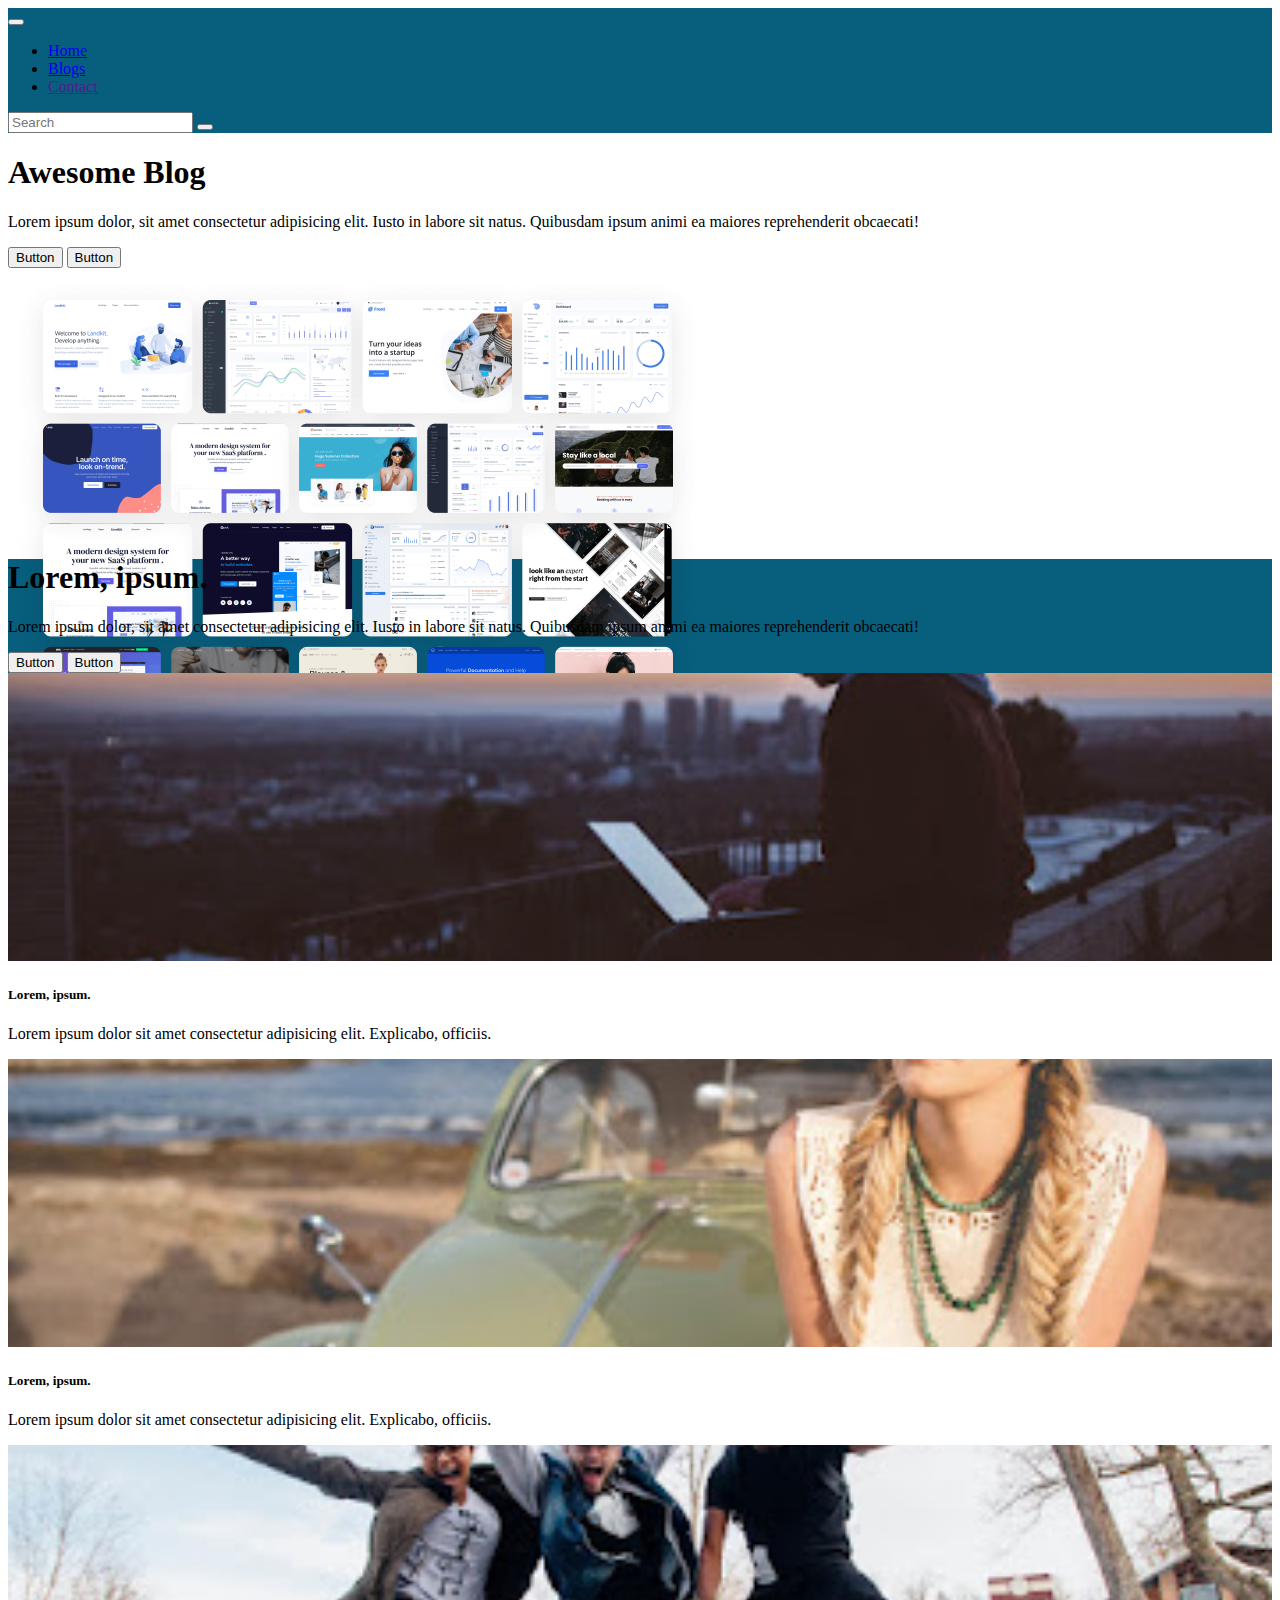
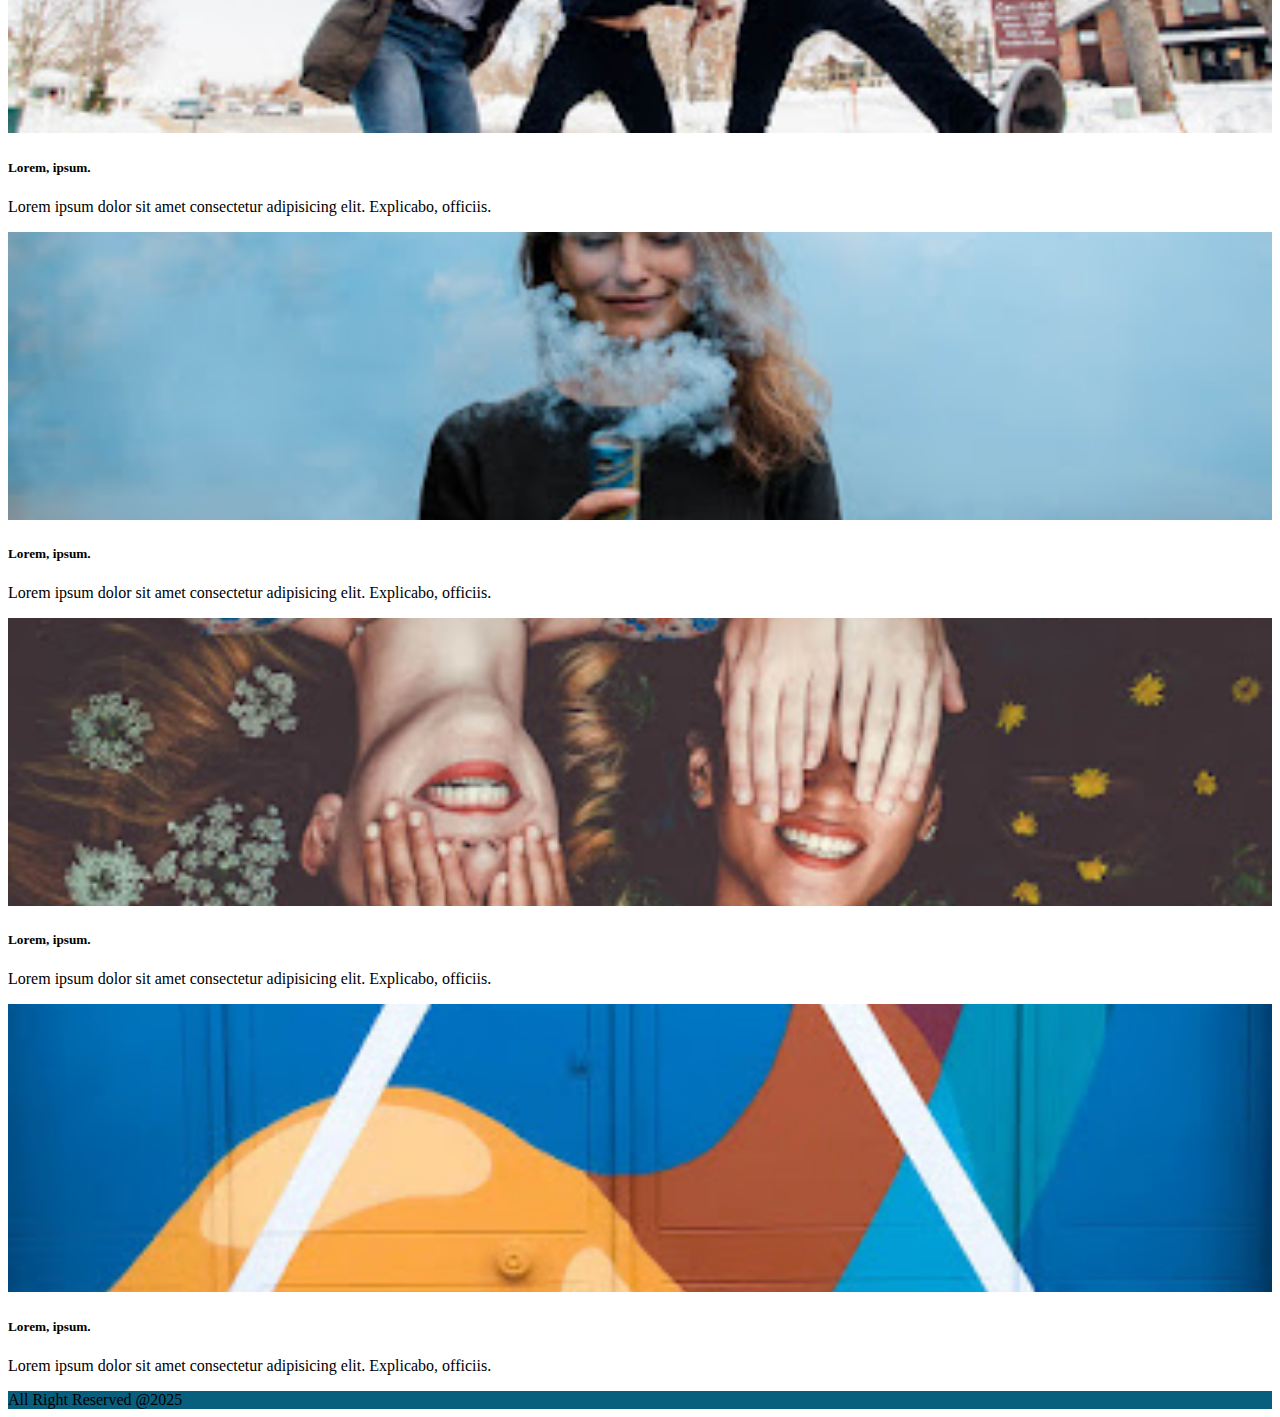
<file: index.html>
<!DOCTYPE html>
<html lang="en">
<head>
    <meta charset="UTF-8">
    <meta http-equiv="X-UA-Compatible" content="IE=edge">
    <meta name="viewport" content="width=device-width, initial-scale=1.0">
    <link href="https://cdn.jsdelivr.net/npm/bootstrap@5.1.3/dist/css/bootstrap.min.css" rel="stylesheet" integrity="sha384-1BmE4kWBq78iYhFldvKuhfTAU6auU8tT94WrHftjDbrCEXSU1oBoqyl2QvZ6jIW3" crossorigin="anonymous">
    <link rel="stylesheet" href="https://cdnjs.cloudflare.com/ajax/libs/font-awesome/6.4.0/css/all.min.css" integrity="sha512-iecdLmaskl7CVkqkXNQ/ZH/XLlvWZOJyj7Yy7tcenmpD1ypASozpmT/E0iPtmFIB46ZmdtAc9eNBvH0H/ZpiBw==" crossorigin="anonymous" referrerpolicy="no-referrer" />
    <link rel="stylesheet" href="style.css">
    <title>Awesome Blog</title>
</head>
<body>

    <nav class="navbar navbar-expand-md navbar-dark">
        <div class="container">
            <a href="index.html" class="navbar-brand">
                <i class="fa-solid fa-house"></i>
            </a>
            <button class="navbar-toggler" type="button" data-bs-toggle="collapse" data-bs-target="#mobile">
                <span class="navbar-toggler-icon"></span>
            </button>

            <div id="mobile" class="collapse navbar-collapse">
                
                <ul class="navbar-nav me-auto">
                    <li class="nav-item ">
                        <a href="index.html" class="nav-link active" >Home</a>
                    </li>   
                    <li class="nav-item ">
                        <a href="blogs.html" class="nav-link" >Blogs</a>
                    </li>   
                    <li class="nav-item ">
                        <a href="" class="nav-link" >Contact</a>
                    </li>   
                </ul>
       
                <form class="d-flex">           
                    <input type="text" class="form-control me-1" placeholder="Search">
                    <button class="btn btn-warning">
                        <i class="fa-solid fa-magnifying-glass"></i>
                    </button>                
                </form>


            

        </div>
        
    </nav>

    <header class="text-center pt-5 mt-5 mx-4 border-bottom">
        <h1 class="display-4 fw-bold" >Awesome Blog</h1>
        <div class="col-lg-6 mx-auto" >
            
            <p class="lead mb-4">Lorem ipsum dolor, sit amet consectetur adipisicing elit. Iusto in labore sit natus. Quibusdam ipsum animi ea maiores reprehenderit obcaecati!</p>
            <div class="mb-5 d-grid gap-2 d-md-block">
                <button class="btn btn-primary btn-lg">
                    <i class="fa-solid fa-caret-right"></i>Button
                </button>
                <button class="btn btn-outline-secondary btn-lg">
                    <i class="fa-solid fa-caret-right"></i>Button
                </button>
            </div>
            <div class="overflow-hidden" style="max-height: 30vh;" >
                <div class="container px-5">
                    <img src="img/bg.png" class="img-fluid border rounded-3 shadow-lg mb-4"  width="700" height="500" alt=""  > 
                </div>
            </div>
        </div>
    </header>

    <main>
        <div class="bg-dark px-4 py-5 text-center text-white">
            <div class="py-2">
                <h1 class="display-5 fw-bold">Lorem, ipsum.</h1>
            </div>
            <div class="col-lg-6 mx-auto" >
            
                <p class="lead">Lorem ipsum dolor, sit amet consectetur adipisicing elit. Iusto in labore sit natus. Quibusdam ipsum animi ea maiores reprehenderit obcaecati!</p>
                <div class=" d-grid gap-2 d-md-block">
                    <button class="btn btn-outline-warning btn-lg">
                        <i class="fa-solid fa-caret-right"></i>Button
                    </button>
                    <button class="btn btn-outline-light btn-lg">
                        <i class="fa-solid fa-caret-right"></i>Button
                    </button>
                </div>
               
            </div>
        </div>

        <div class="container my-4">
            <div class="row row-cols-1 row-cols-md-2 row-cols-lg-3 g-4">
                <div class="col">
                    <div class="card mb-3 shadow">
                        <img src="img/1.jpeg" class="card-img-top" alt="">
                        <div class="card-body">
                            <h5 class="card-title">Lorem, ipsum.</h5>
                            <p class="card-text" >Lorem ipsum dolor sit amet consectetur adipisicing elit. Explicabo, officiis.</p>
                        </div>
                    </div>
                </div>
                <div class="col">
                    <div class="card mb-3 shadow">
                        <img src="img/2.jpeg" class="card-img-top" alt="">
                        <div class="card-body">
                            <h5 class="card-title">Lorem, ipsum.</h5>
                            <p class="card-text" >Lorem ipsum dolor sit amet consectetur adipisicing elit. Explicabo, officiis.</p>
                        </div>
                    </div>
                </div>
                <div class="col">
                    <div class="card mb-3 shadow">
                        <img src="img/3.jpeg" class="card-img-top" alt="">
                        <div class="card-body">
                            <h5 class="card-title">Lorem, ipsum.</h5>
                            <p class="card-text" >Lorem ipsum dolor sit amet consectetur adipisicing elit. Explicabo, officiis.</p>
                        </div>
                    </div>
                </div>
                <div class="col">
                    <div class="card mb-3 shadow">
                        <img src="img/4.jpeg" class="card-img-top" alt="">
                        <div class="card-body">
                            <h5 class="card-title">Lorem, ipsum.</h5>
                            <p class="card-text" >Lorem ipsum dolor sit amet consectetur adipisicing elit. Explicabo, officiis.</p>
                        </div>
                    </div>
                </div>
                <div class="col">
                    <div class="card mb-3 shadow">
                        <img src="img/5.jpeg" class="card-img-top" alt="">
                        <div class="card-body">
                            <h5 class="card-title">Lorem, ipsum.</h5>
                            <p class="card-text" >Lorem ipsum dolor sit amet consectetur adipisicing elit. Explicabo, officiis.</p>
                        </div>
                    </div>
                </div>
                <div class="col">
                    <div class="card mb-3 shadow">
                        <img src="img/6.jpeg" class="card-img-top" alt="">
                        <div class="card-body">
                            <h5 class="card-title">Lorem, ipsum.</h5>
                            <p class="card-text" >Lorem ipsum dolor sit amet consectetur adipisicing elit. Explicabo, officiis.</p>
                        </div>
                    </div>
                </div>
            </div>
        </div>
    </main>
    
    <footer class="py-5 bg-dark text-white">
        <div class="container text-center">
            <span>All Right Reserved @2025</span>
        </div>

    </footer>




    <script src="https://cdn.jsdelivr.net/npm/bootstrap@5.1.3/dist/js/bootstrap.bundle.min.js" integrity="sha384-ka7Sk0Gln4gmtz2MlQnikT1wXgYsOg+OMhuP+IlRH9sENBO0LRn5q+8nbTov4+1p" crossorigin="anonymous"></script>

</body>
</html>
</file>
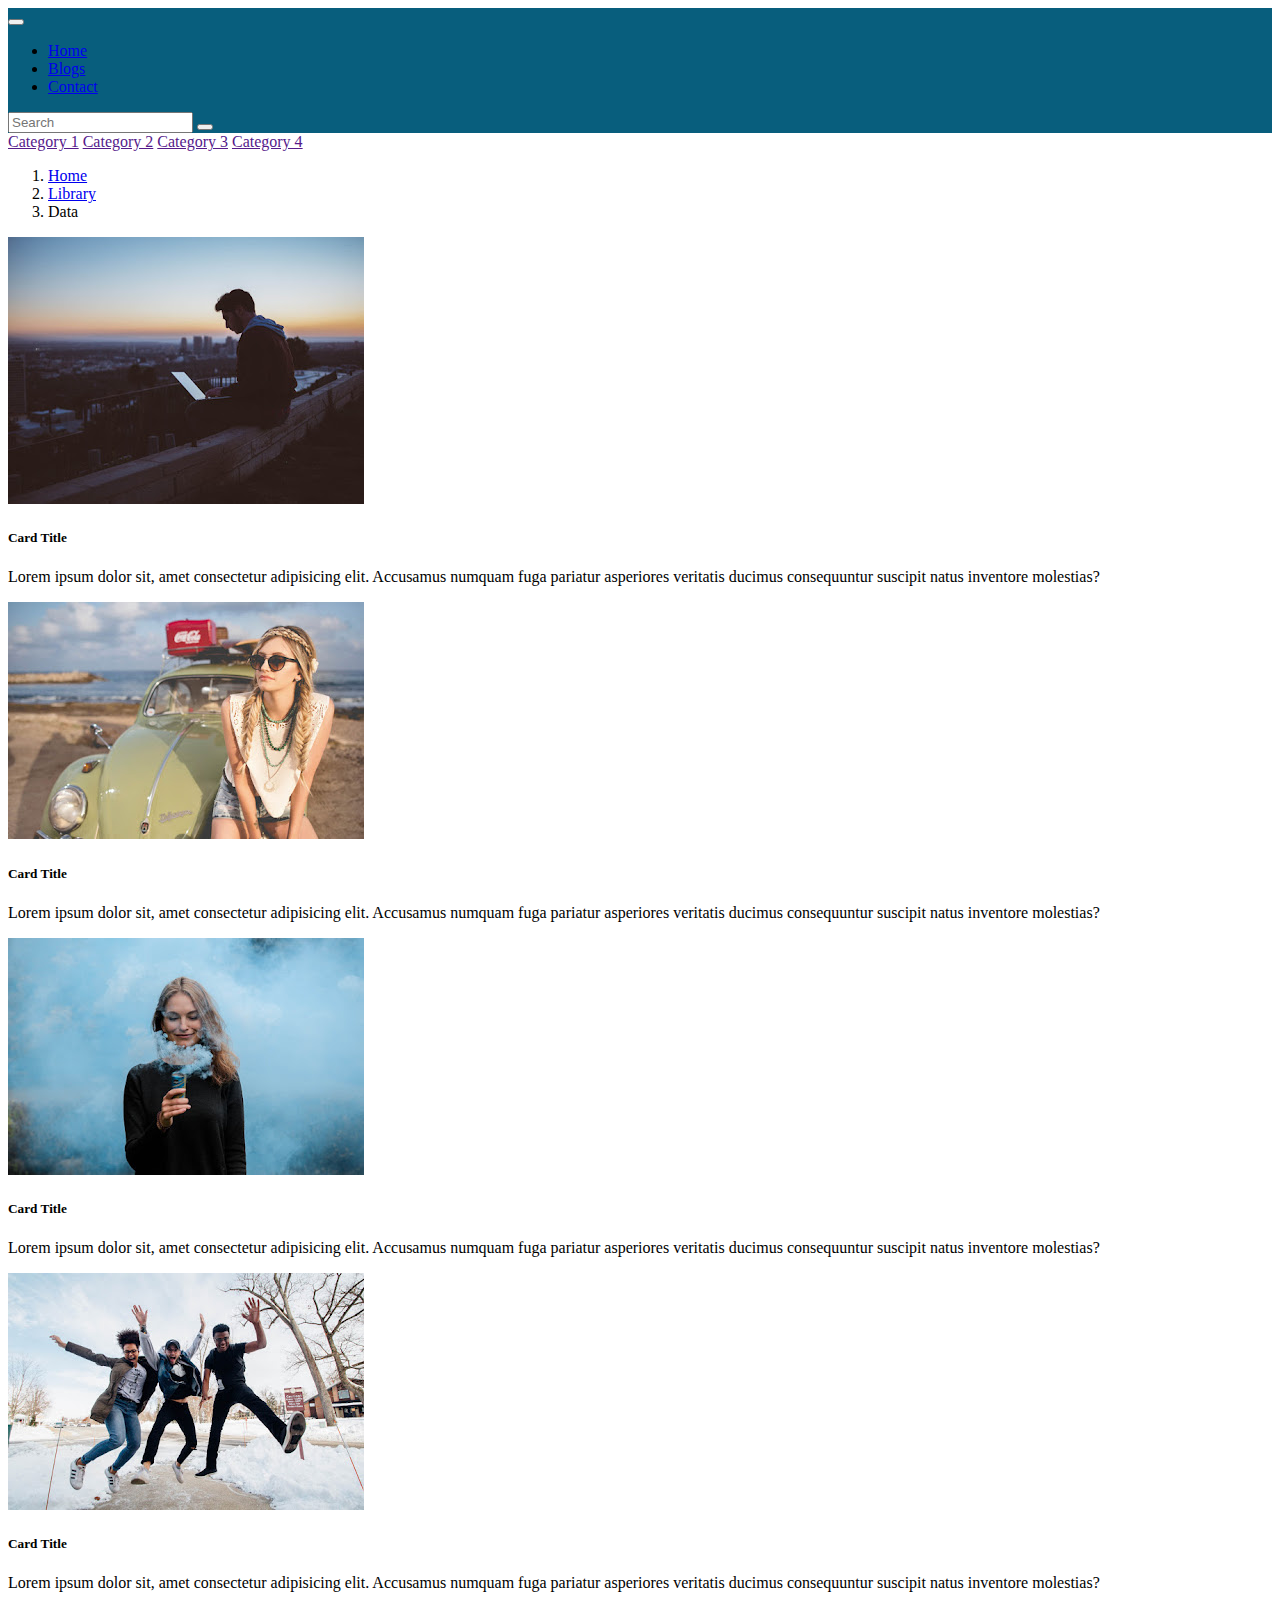
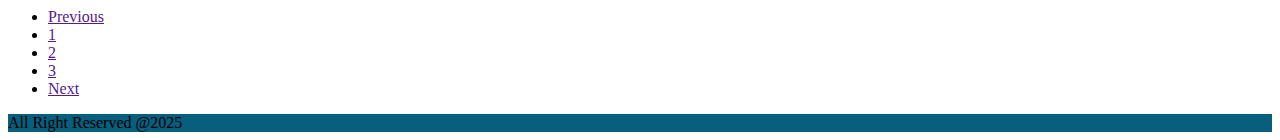
<file: blogs.html>
<!DOCTYPE html>
<html lang="en">
<head>
    <meta charset="UTF-8">
    <meta http-equiv="X-UA-Compatible" content="IE=edge">
    <meta name="viewport" content="width=device-width, initial-scale=1.0">
    <link href="https://cdn.jsdelivr.net/npm/bootstrap@5.1.3/dist/css/bootstrap.min.css" rel="stylesheet" integrity="sha384-1BmE4kWBq78iYhFldvKuhfTAU6auU8tT94WrHftjDbrCEXSU1oBoqyl2QvZ6jIW3" crossorigin="anonymous">
    <link rel="stylesheet" href="https://cdnjs.cloudflare.com/ajax/libs/font-awesome/6.4.0/css/all.min.css" integrity="sha512-iecdLmaskl7CVkqkXNQ/ZH/XLlvWZOJyj7Yy7tcenmpD1ypASozpmT/E0iPtmFIB46ZmdtAc9eNBvH0H/ZpiBw==" crossorigin="anonymous" referrerpolicy="no-referrer" />
    <link rel="stylesheet" href="style.css">
    <title>Awesome Blog</title>
</head>
<body>

    <nav class="navbar navbar-expand-md navbar-dark">
        <div class="container">
            <a href="index.html" class="navbar-brand">
                <i class="fa-solid fa-house"></i>
            </a>
            <button class="navbar-toggler" type="button" data-bs-toggle="collapse" data-bs-target="#mobile">
                <span class="navbar-toggler-icon"></span>
            </button>

            <div id="mobile" class="collapse navbar-collapse">
                
                <ul class="navbar-nav me-auto">
                    <li class="nav-item ">
                        <a href="index.html" class="nav-link" >Home</a>
                    </li>   
                    <li class="nav-item ">
                        <a href="blogs.html" class="nav-link active" >Blogs</a>
                    </li>   
                    <li class="nav-item ">
                        <a href="contact.html" class="nav-link" >Contact</a>
                    </li>   
                </ul>
       
                <form class="d-flex">           
                    <input type="text" class="form-control me-1" placeholder="Search">
                    <button class="btn btn-warning">
                        <i class="fa-solid fa-magnifying-glass"></i>
                    </button>                
                </form>


            

        </div>
        
    </nav>

    <main>
        <div class="container my-4">
            <div class="row">
                <div class="col-md-3 order-2 order-md-1">
                    <div class="list-group">
                        <a href="" class="list-group-item list-group-item action">Category 1</a>
                        <a href="" class="list-group-item list-group-item action">Category 2</a>
                        <a href="" class="list-group-item list-group-item action">Category 3</a>
                        <a href="" class="list-group-item list-group-item action">Category 4</a>
                    </div>
                </div>

                <div class="col-md-9 order-1 order-md-2">

                    <nav>
                        <ol class="breadcrumb">
                          <li class="breadcrumb-item"><a href="#">Home</a></li>
                          <li class="breadcrumb-item"><a href="#">Library</a></li>
                          <li class="breadcrumb-item active">Data</li>
                        </ol>
                    </nav>
                    <div class="card mb-2 shadow">
                        <div class="row">
                            <div class="col-4">
                                <img src="img/1.jpeg" alt="" class="img-fluid rounded-start">
                            </div>
                            <div class="col-8">
                                <div class="card-body">
                                    <h5 class="card-title">Card Title</h5>
                                    <p class="card-text">Lorem ipsum dolor sit, amet consectetur adipisicing elit. Accusamus numquam fuga pariatur asperiores veritatis ducimus consequuntur suscipit natus inventore molestias?</p>
                                </div>
                            </div>
                        </div>
                    </div>
                    <div class="card mb-2 shadow">
                        <div class="row">
                            <div class="col-4">
                                <img src="img/2.jpeg" alt="" class="img-fluid rounded-start">
                            </div>
                            <div class="col-8">
                                <div class="card-body">
                                    <h5 class="card-title">Card Title</h5>
                                    <p class="card-text">Lorem ipsum dolor sit, amet consectetur adipisicing elit. Accusamus numquam fuga pariatur asperiores veritatis ducimus consequuntur suscipit natus inventore molestias?</p>
                                </div>
                            </div>
                        </div>
                    </div>
                    <div class="card mb-2 shadow">
                        <div class="row">
                            <div class="col-4">
                                <img src="img/4.jpeg" alt="" class="img-fluid rounded-start">
                            </div>
                            <div class="col-8">
                                <div class="card-body">
                                    <h5 class="card-title">Card Title</h5>
                                    <p class="card-text">Lorem ipsum dolor sit, amet consectetur adipisicing elit. Accusamus numquam fuga pariatur asperiores veritatis ducimus consequuntur suscipit natus inventore molestias?</p>
                                </div>
                            </div>
                        </div>
                    </div>
                    <div class="card mb-2 shadow">
                        <div class="row">
                            <div class="col-4">
                                <img src="img/3.jpeg" alt="" class="img-fluid rounded-start">
                            </div>
                            <div class="col-8">
                                <div class="card-body">
                                    <h5 class="card-title">Card Title</h5>
                                    <p class="card-text">Lorem ipsum dolor sit, amet consectetur adipisicing elit. Accusamus numquam fuga pariatur asperiores veritatis ducimus consequuntur suscipit natus inventore molestias?</p>
                                </div>
                            </div>
                        </div>
                    </div>
                    
                    <nav class="my-5">
                        <ul class="pagination justify-content-center">
                            <li class="page-item disabled">
                                <a href="" class="page-link">Previous</a>
                            </li>
                            <li class="page-item"> <a href="" class="page-link">1</a></li>
                            <li class="page-item"> <a href="" class="page-link">2</a></li>
                            <li class="page-item"> <a href="" class="page-link">3</a></li>
                            <li class="page-item"> <a href="" class="page-link">Next</a></li>
                        </ul>
                    </nav>


                </div>
            </div>
        </div>
    </main>

    
    <footer class="py-5 bg-dark text-white">
        <div class="container text-center">
            <span>All Right Reserved @2025</span>
        </div>

    </footer>




    <script src="https://cdn.jsdelivr.net/npm/bootstrap@5.1.3/dist/js/bootstrap.bundle.min.js" integrity="sha384-ka7Sk0Gln4gmtz2MlQnikT1wXgYsOg+OMhuP+IlRH9sENBO0LRn5q+8nbTov4+1p" crossorigin="anonymous"></script>

</body>
</html>
</file>
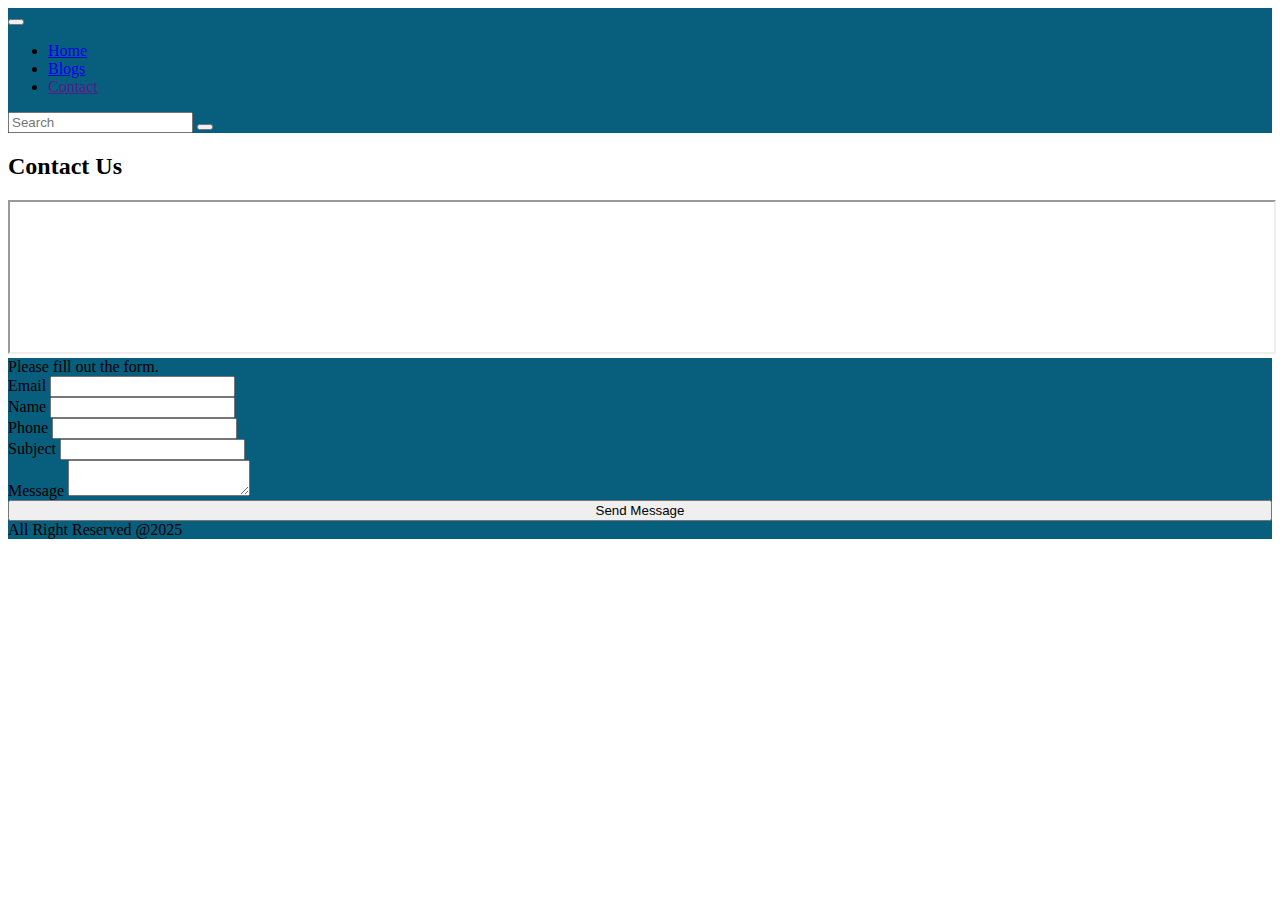
<file: contact.html>
<!DOCTYPE html>
<html lang="en" class="h-100 ">
<head>
    <meta charset="UTF-8">
    <meta http-equiv="X-UA-Compatible" content="IE=edge">
    <meta name="viewport" content="width=device-width, initial-scale=1.0">
    <link href="https://cdn.jsdelivr.net/npm/bootstrap@5.1.3/dist/css/bootstrap.min.css" rel="stylesheet" integrity="sha384-1BmE4kWBq78iYhFldvKuhfTAU6auU8tT94WrHftjDbrCEXSU1oBoqyl2QvZ6jIW3" crossorigin="anonymous">
    <link rel="stylesheet" href="https://cdnjs.cloudflare.com/ajax/libs/font-awesome/6.4.0/css/all.min.css" integrity="sha512-iecdLmaskl7CVkqkXNQ/ZH/XLlvWZOJyj7Yy7tcenmpD1ypASozpmT/E0iPtmFIB46ZmdtAc9eNBvH0H/ZpiBw==" crossorigin="anonymous" referrerpolicy="no-referrer" />
    <link rel="stylesheet" href="style.css">
    <title>Awesome Blog</title>
</head>
<body class="h-100 d-flex flex-column ">

    <nav class="navbar navbar-expand-md navbar-dark">
        <div class="container">
            <a href="index.html" class="navbar-brand">
                <i class="fa-solid fa-house"></i>
            </a>
            <button class="navbar-toggler" type="button" data-bs-toggle="collapse" data-bs-target="#mobile">
                <span class="navbar-toggler-icon"></span>
            </button>

            <div id="mobile" class="collapse navbar-collapse">
                
                <ul class="navbar-nav me-auto">
                    <li class="nav-item ">
                        <a href="index.html" class="nav-link" >Home</a>
                    </li>   
                    <li class="nav-item ">
                        <a href="blogs.html" class="nav-link" >Blogs</a>
                    </li>   
                    <li class="nav-item ">
                        <a href="" class="nav-link active" >Contact</a>
                    </li>   
                </ul>
       
                <form class="d-flex">           
                    <input type="text" class="form-control me-1" placeholder="Search">
                    <button class="btn btn-warning">
                        <i class="fa-solid fa-magnifying-glass"></i>
                    </button>                
                </form>


            

        </div>
        
    </nav>
    <main>
        <div class="container my-4">
            <h2 class="my-3">Contact Us</h2>
            <div class="row g-2">
                <div class="col-md-6">
                    <iframe id="map" src="https://www.google.com/maps/d/embed?mid=1kSZV4VLHMlBkQtNMB_Dz4hi6pkA&hl=en_US&ehbc=2E312F" width="100%" height="100%"></iframe>
                </div>
                <div class="col-md-6">
                    <div class="card bg-dark">
                        <div class="card-body">
                            <div class="alert-warning mb-3">
                                Please fill out the form.
                            </div>
                            <form class="row g-3 text-white">
                                <div class="col-md-6">
                                    <label for="email" class="form-label">Email</label>
                                    <input type="email" name="email" id="email" class="form-control">
                                </div>
                                <div class="col-md-6">
                                    <label for="name" class="form-label">Name</label>
                                    <input type="text" name="name" id="name" class="form-control">
                                </div>
                                <div class="col-md-12">
                                    <label for="name" class="form-label">Phone</label>
                                    <input type="text" name="phone" id="phone" class="form-control">
                                </div>
                                <div class="col-md-12">
                                    <label for="subject" class="form-label">Subject</label>
                                    <input type="text" name="subject" id="subject" class="form-control">
                                </div>
                                <div class="col-md-12">
                                    <label for="message" class="form-label">Message</label>
                                    <textarea name="message" id="message" class="form-control"></textarea>
                                </div>
                                <div>
                                    <button class="btn btn-outline-warning" style="width:100%">Send Message</button>
                                </div>
                            </form>
                        </div>
                    </div>
                </div>
            </div>
        </div>
    </main>


    
    <footer class="py-5 bg-dark text-white mt-auto">
        <div class="container text-center">
            <span>All Right Reserved @2025</span>
        </div>

    </footer>




    <script src="https://cdn.jsdelivr.net/npm/bootstrap@5.1.3/dist/js/bootstrap.bundle.min.js" integrity="sha384-ka7Sk0Gln4gmtz2MlQnikT1wXgYsOg+OMhuP+IlRH9sENBO0LRn5q+8nbTov4+1p" crossorigin="anonymous"></script>

</body>
</html>
</file>
<file: style.css>
.navbar{
    background-color:#085e7d !important ;
}

.bg-dark{
    background:#085e7d !important ;
}

.card-img-top{
    width:100%;
    height: 50vh;
    object-fit: cover;

}

#map{
    height:450px;
}

@media(min-width:768px){
    .card-img-top{
        height: 32vh;
    }
    #map{
        height:100%;
    }
}
</file>
